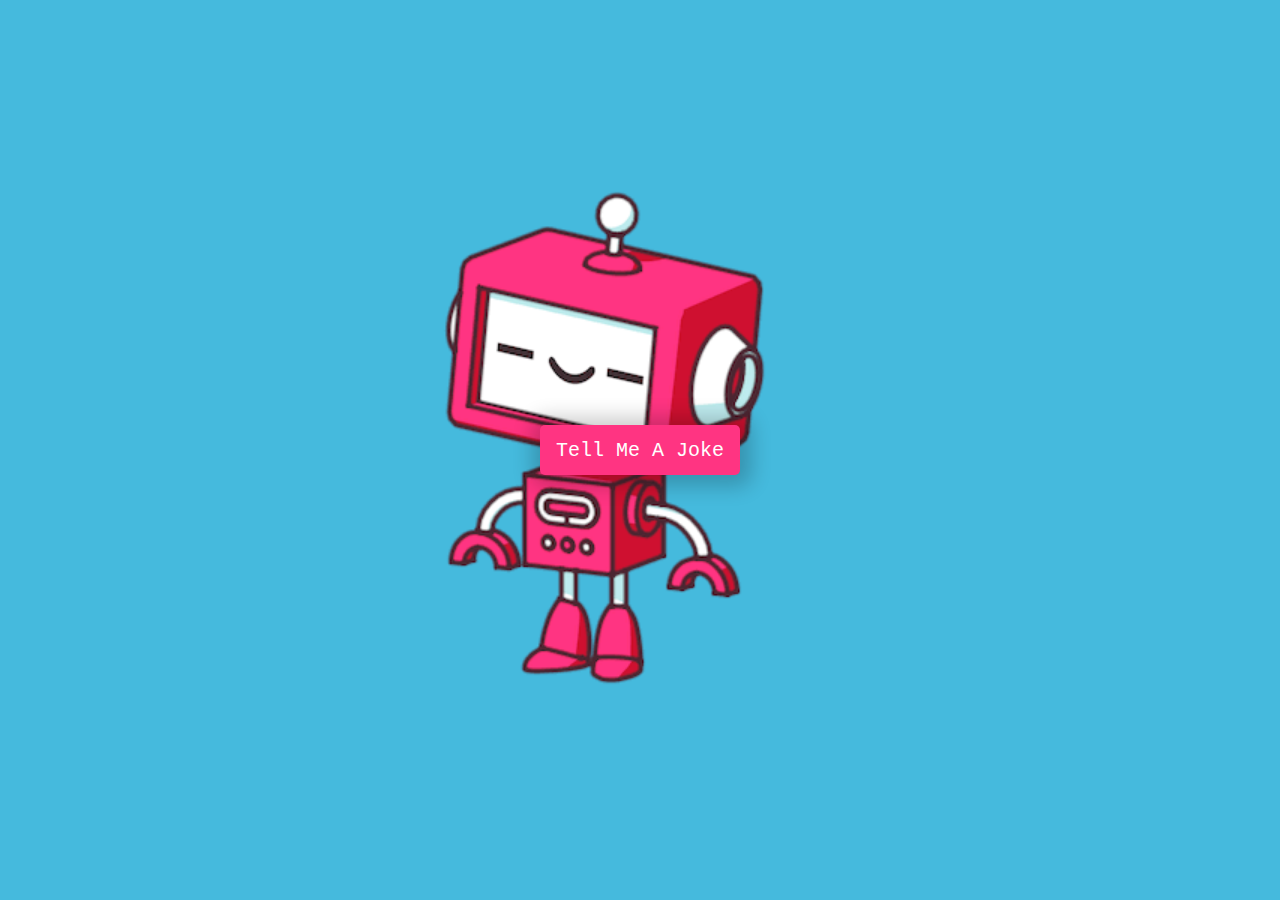
<file: index.html>
<!DOCTYPE html>
<html lang="en">
  <head>
    <meta charset="utf-8" />
    <link
      rel="apple-touch-icon"
      sizes="180x180"
      href="./apple-touch-icon.png"
    />
    <link
      rel="icon"
      type="image/png"
      sizes="32x32"
      href="./favicon-32x32.png"
    />
    <link
      rel="icon"
      type="image/png"
      sizes="16x16"
      href="./favicon-16x16.png"
    />
    <link rel="manifest" href="./site.webmanifest" />
    <meta name="viewport" content="width=device-width, initial-scale=1" />
    <meta name="description" content="Joke Teller" />
    <link rel="stylesheet" type="text/css" href="./index.css" />
    <title>I Got's Jokes!</title>
  </head>
  <body>
    <div class="container">
      <button id="button">Tell Me A Joke</button>
      <audio id="audio" hidden></audio>
    </div>
    <noscript>You need to enable JavaScript to run this app.</noscript>
    <script type="module" src="./index.js"></script>
  </body>
</html>
</file>
<file: index.css>
html {
  box-sizing: border-box;
}

body {
  margin: 0;
  background: #45badd;
}

.container {
  height: 100vh;
  width: 100vw;
  display: flex;
  flex-direction: column;
  justify-content: center;
  align-items: center;
  background: url('./robot.gif');
  background-size: contain;
  background-position: left center;
  background-repeat: no-repeat;
}

button {
  cursor: pointer;
  outline: none;
  width: 200px;
  height: 50px;
  font-family: 'Courier New', Courier, monospace;
  font-size: 20px;
  color: #fff;
  background: #ff3482;
  border: none;
  border-radius: 5px;
  box-shadow: 2px 2px 20px 10px rgba(0, 0, 0, 0.2);
}

button:hover {
  filter: brightness(95%);
}

button:active {
  transform: scale(0.98);
}

button:disabled {
  cursor: default;
  filter: brightness(30%);
}

@media screen and (max-width: 1000px) {
  .container {
    background-size: cover;
    background-position: center center;
  }

  button {
    box-shadow: 5px 5px 30px 20px rgba(0, 0, 0, 0.5);
  }
}
</file>
